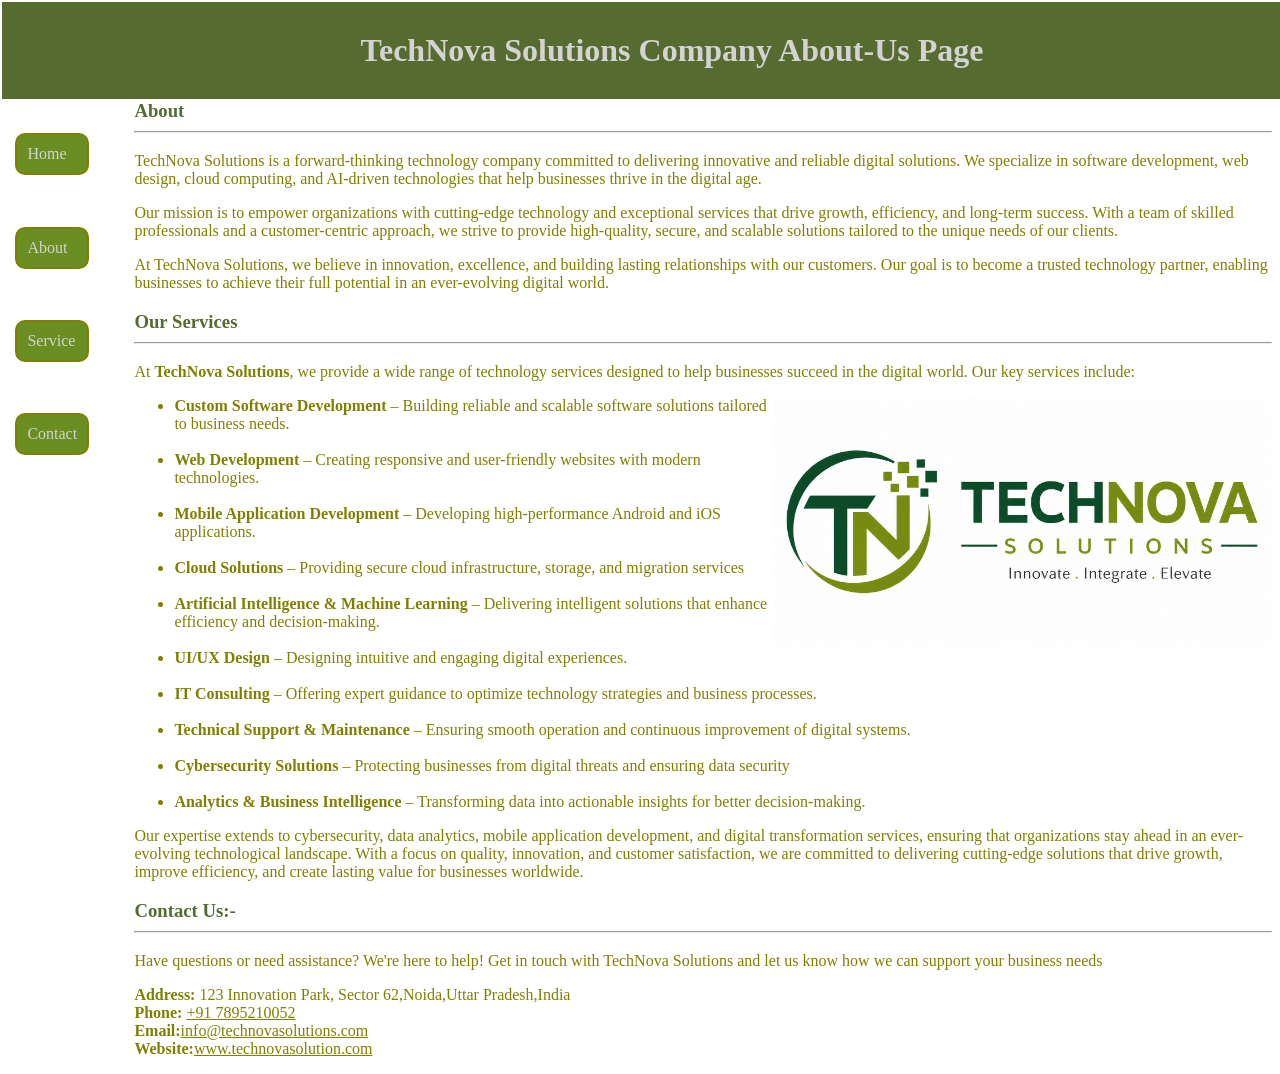
<file: index.html>
<!DOCTYPE html>
<html lang="en">
<head>
    
    <link rel="stylesheet" href="style.css">
    <meta charset="UTF-8">
    <meta name="viewport" content="width=device-width, initial-scale=1.0">
    <title>About-Us Page</title>
</head>
<body>
    
    <header  id="hom">
    <h1 id="home">TechNova	Solutions		Company	About-Us	Page</h1>
    <nav id="nav">

    
        <p>
        
          <a href="#hom" class="ho"> Home </a> <br>
          <a href="#about" class="ho"> About </a>  <br>
          <a href="#ser" class="ho"> Service </a> <br>
         <a href="#con" class="ho"> Contact </a><br>
         </p>
    </nav></header>
   
    <main>
    <h3 id="about">About<hr></h3>
    <p>TechNova Solutions is a forward-thinking technology company committed to delivering innovative and reliable digital solutions. We specialize in software development, web design, cloud computing, and AI-driven technologies that help businesses thrive in the digital age. </p>

    <p>    Our mission is to empower organizations with cutting-edge technology and exceptional services that drive growth, efficiency, and long-term success. With a team of skilled professionals and a customer-centric approach, we strive to provide high-quality, secure, and scalable solutions tailored to the unique needs of our clients.

    <p>    At TechNova Solutions, we believe in innovation, excellence, and building lasting relationships with our customers. Our goal is to become a trusted technology partner, enabling businesses to achieve their full potential in an ever-evolving digital world.</p>

    <h3 id="ser">Our Services <hr></h3>
    <p>At <b>TechNova Solutions</b>, we provide a wide range of technology services designed to help businesses succeed in the digital world. Our key services include:</p>
        <img src="images/pi .jpeg">
        <ul class="sr">
            <li><b>Custom Software Development </b> – Building reliable and scalable software solutions tailored to business needs.</li><br>
            <li><b>Web Development </b>– Creating responsive and user-friendly websites with modern technologies.</li><br>
            <li><b>Mobile Application Development </b>– Developing high-performance Android and iOS applications.</li><br>
            <li><b>Cloud Solutions</b> – Providing secure cloud infrastructure, storage, and migration services</li><br>
            <li><b>Artificial Intelligence & Machine Learning </b>– Delivering intelligent solutions that enhance efficiency and decision-making.</li><br>
            <li><b>UI/UX Design</b> – Designing intuitive and engaging digital experiences.</li><br>
            <li><b>IT Consulting </b>– Offering expert guidance to optimize technology strategies and business processes.</li><br>
            <li><b>Technical Support & Maintenance </b>– Ensuring smooth operation and continuous improvement of digital systems.</li><br>
            <li><b>Cybersecurity Solutions</b> – Protecting businesses from digital threats and ensuring data security</li><br>
            <li><b> Analytics & Business Intelligence </b>– Transforming data into actionable insights for better decision-making.</li>
            
        </ul>
        <p>Our expertise extends to cybersecurity, data analytics, mobile application development, and digital transformation services, ensuring that organizations stay ahead in an ever-evolving technological landscape. With a focus on quality, innovation, and customer satisfaction, we are committed to delivering cutting-edge solutions that drive growth, improve efficiency, and create lasting value for businesses worldwide.</p>

        <h3 id="con">Contact Us:- <hr></h3>
        <p>Have questions or need assistance? We're here to help! Get in touch with TechNova Solutions and let us know how we can support your business needs</p>
        <p>
            <b>Address: </b> 123 Innovation Park, Sector 62,Noida,Uttar Pradesh,India <br>
            <b>Phone:</b> <a href="tel:+91 7895210052">+91 7895210052</a> <br>
            <b>Email:</b><a href="mailto:info@technovasolutions.com" target="_blank">info@technovasolutions.com</a><br>
            <b>Website:</b><a href="https://technovasolutions.in" target="_blank">www.technovasolution.com</a>
        </p>
        </main>
    </body>
</html>
</file>
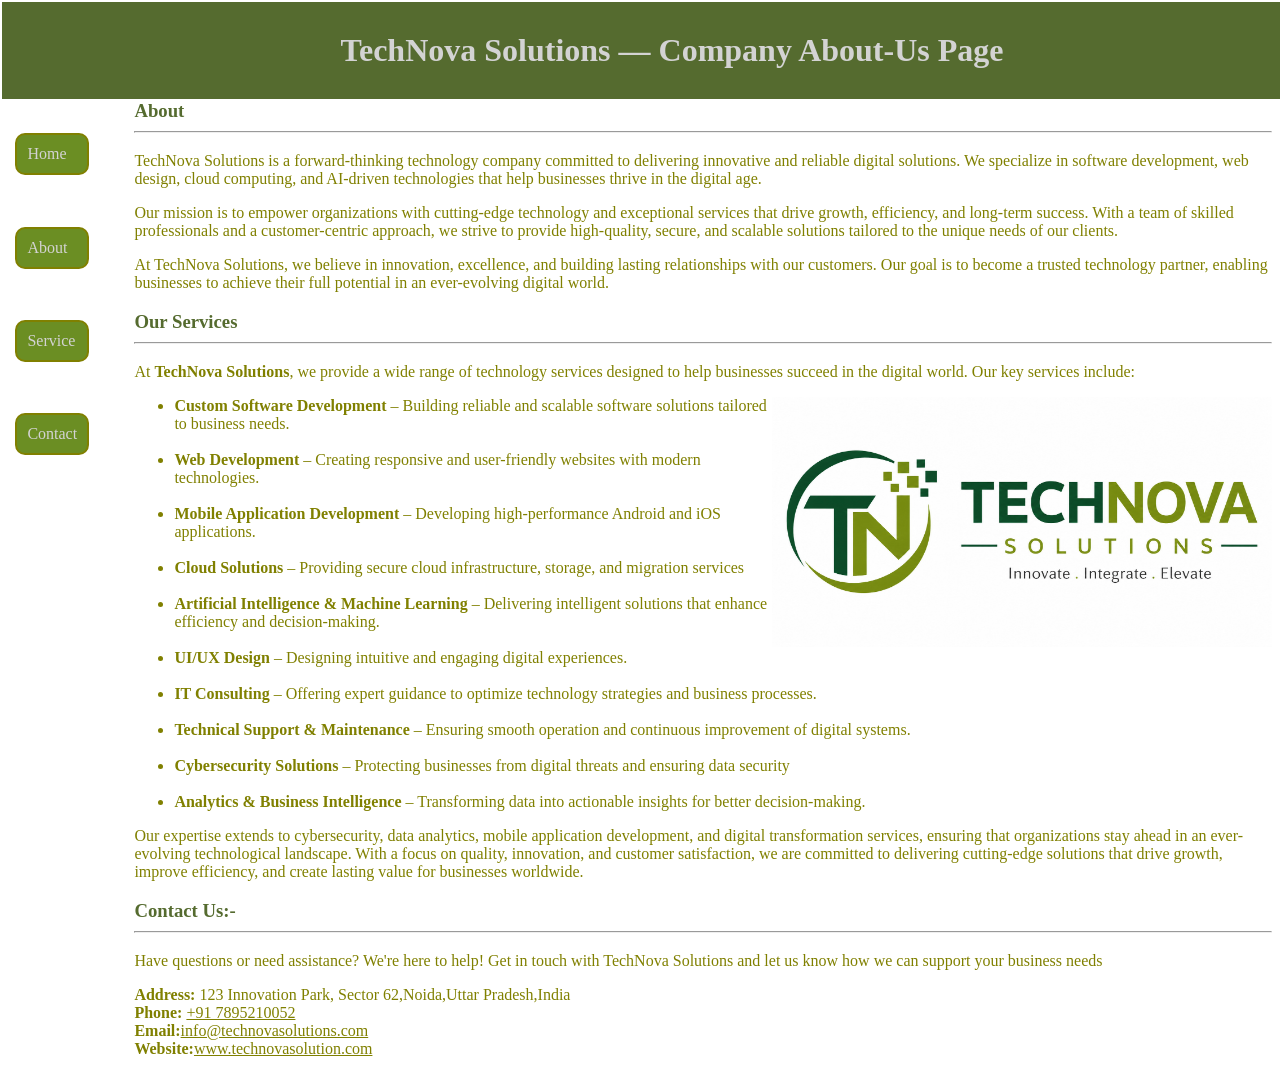
<file: project1/index.html>
<!DOCTYPE html>
<html lang="en">
<head>
    
    <link rel="stylesheet" href="style.css">
    <meta charset="UTF-8">
    <meta name="viewport" content="width=device-width, initial-scale=1.0">
    <title>About-Us Page</title>
</head>
<body>
    
    <header  id="hom">
    <h1 id="home">TechNova	Solutions	—	Company	About-Us	Page</h1>
    <nav id="nav">

    
        <p>
        
          <a href="#hom" class="ho"> Home </a> <br>
          <a href="#about" class="ho"> About </a>  <br>
          <a href="#ser" class="ho"> Service </a> <br>
         <a href="#con" class="ho"> Contact </a><br>
         </p>
    </nav></header>
   
    <main>
    <h3 id="about">About<hr></h3>
    <p>TechNova Solutions is a forward-thinking technology company committed to delivering innovative and reliable digital solutions. We specialize in software development, web design, cloud computing, and AI-driven technologies that help businesses thrive in the digital age. </p>

    <p>    Our mission is to empower organizations with cutting-edge technology and exceptional services that drive growth, efficiency, and long-term success. With a team of skilled professionals and a customer-centric approach, we strive to provide high-quality, secure, and scalable solutions tailored to the unique needs of our clients.

    <p>    At TechNova Solutions, we believe in innovation, excellence, and building lasting relationships with our customers. Our goal is to become a trusted technology partner, enabling businesses to achieve their full potential in an ever-evolving digital world.</p>

    <h3 id="ser">Our Services <hr></h3>
    <p>At <b>TechNova Solutions</b>, we provide a wide range of technology services designed to help businesses succeed in the digital world. Our key services include:</p>
        <img src="images/pi .jpeg">
        <ul class="sr">
            <li><b>Custom Software Development </b> – Building reliable and scalable software solutions tailored to business needs.</li><br>
            <li><b>Web Development </b>– Creating responsive and user-friendly websites with modern technologies.</li><br>
            <li><b>Mobile Application Development </b>– Developing high-performance Android and iOS applications.</li><br>
            <li><b>Cloud Solutions</b> – Providing secure cloud infrastructure, storage, and migration services</li><br>
            <li><b>Artificial Intelligence & Machine Learning </b>– Delivering intelligent solutions that enhance efficiency and decision-making.</li><br>
            <li><b>UI/UX Design</b> – Designing intuitive and engaging digital experiences.</li><br>
            <li><b>IT Consulting </b>– Offering expert guidance to optimize technology strategies and business processes.</li><br>
            <li><b>Technical Support & Maintenance </b>– Ensuring smooth operation and continuous improvement of digital systems.</li><br>
            <li><b>Cybersecurity Solutions</b> – Protecting businesses from digital threats and ensuring data security</li><br>
            <li><b> Analytics & Business Intelligence </b>– Transforming data into actionable insights for better decision-making.</li>
            
        </ul>
        <p>Our expertise extends to cybersecurity, data analytics, mobile application development, and digital transformation services, ensuring that organizations stay ahead in an ever-evolving technological landscape. With a focus on quality, innovation, and customer satisfaction, we are committed to delivering cutting-edge solutions that drive growth, improve efficiency, and create lasting value for businesses worldwide.</p>

        <h3 id="con">Contact Us:- <hr></h3>
        <p>Have questions or need assistance? We're here to help! Get in touch with TechNova Solutions and let us know how we can support your business needs</p>
        <p>
            <b>Address: </b> 123 Innovation Park, Sector 62,Noida,Uttar Pradesh,India <br>
            <b>Phone:</b> <a href="tel:+91 7895210052">+91 7895210052</a> <br>
            <b>Email:</b><a href="mailto:info@technovasolutions.com" target="_blank">info@technovasolutions.com</a><br>
            <b>Website:</b><a href="https://technovasolutions.in" target="_blank">www.technovasolution.com</a>
        </p>
        </main>
    </body>
</html>
</file>
<file: style.css>
h3 {
   color: #556B2F; 
    margin-left: 10%;
}
#home{
    border: 2px solid rgb(255, 255, 255);
    position: fixed;
    top: 0%;
    width: 100%;
    margin-top: 0%;
    text-align: center;
    margin-bottom: 100px;
    border-bottom: 20px olive;
    padding: 30px;
    color: #D3D3D3;
    left: 0%;
    right: 0%;
    
    
    background-color :#556B2F;
}


p,ul, .sr{
    margin-left: 10%;
    color: olive;
    
}
a{
    color: olive;
    text-decoration: underline;
}
nav a{
    border: 2px solid olive;
    display: block;       
    width: 50px;
    padding: 10px;
    margin-top: 50%;    
    background-color: #6B8E23;
    border-radius: 10px;
    text-align: left;
    color: #D3D3D3;
    text-decoration: none;
   
}

nav{
    position: fixed;  
}


body{
 margin-top: 100px;
 color: #D3D3D3;

}
img{
    float: right;
    width: 500px;
}
nav a:hover{
    font-size: 20px;
    color: white;
}
#about,#ser,#con,#hom{
    scroll-margin-top: 100px;
}
</file>
<file: project1/style.css>
h3 {
   color: #556B2F; 
    margin-left: 10%;
}
#home{
    border: 2px solid rgb(255, 255, 255);
    position: fixed;
    top: 0%;
    width: 100%;
    margin-top: 0%;
    text-align: center;
    margin-bottom: 100px;
    border-bottom: 20px olive;
    padding: 30px;
    color: #D3D3D3;
    left: 0%;
    right: 0%;
    
    
    background-color :#556B2F;
}


p,ul, .sr{
    margin-left: 10%;
    color: olive;
    
}
a{
    color: olive;
    text-decoration: underline;
}
nav a{
    border: 2px solid olive;
    display: block;       
    width: 50px;
    padding: 10px;
    margin-top: 50%;    
    background-color: #6B8E23;
    border-radius: 10px;
    text-align: left;
    color: #D3D3D3;
    text-decoration: none;
   
}

nav{
    position: fixed;  
}


body{
 margin-top: 100px;
 color: #D3D3D3;

}
img{
    float: right;
    width: 500px;
}
nav a:hover{
    font-size: 20px;
    color: white;
}
#about,#ser,#con,#hom{
    scroll-margin-top: 100px;
}
</file>
